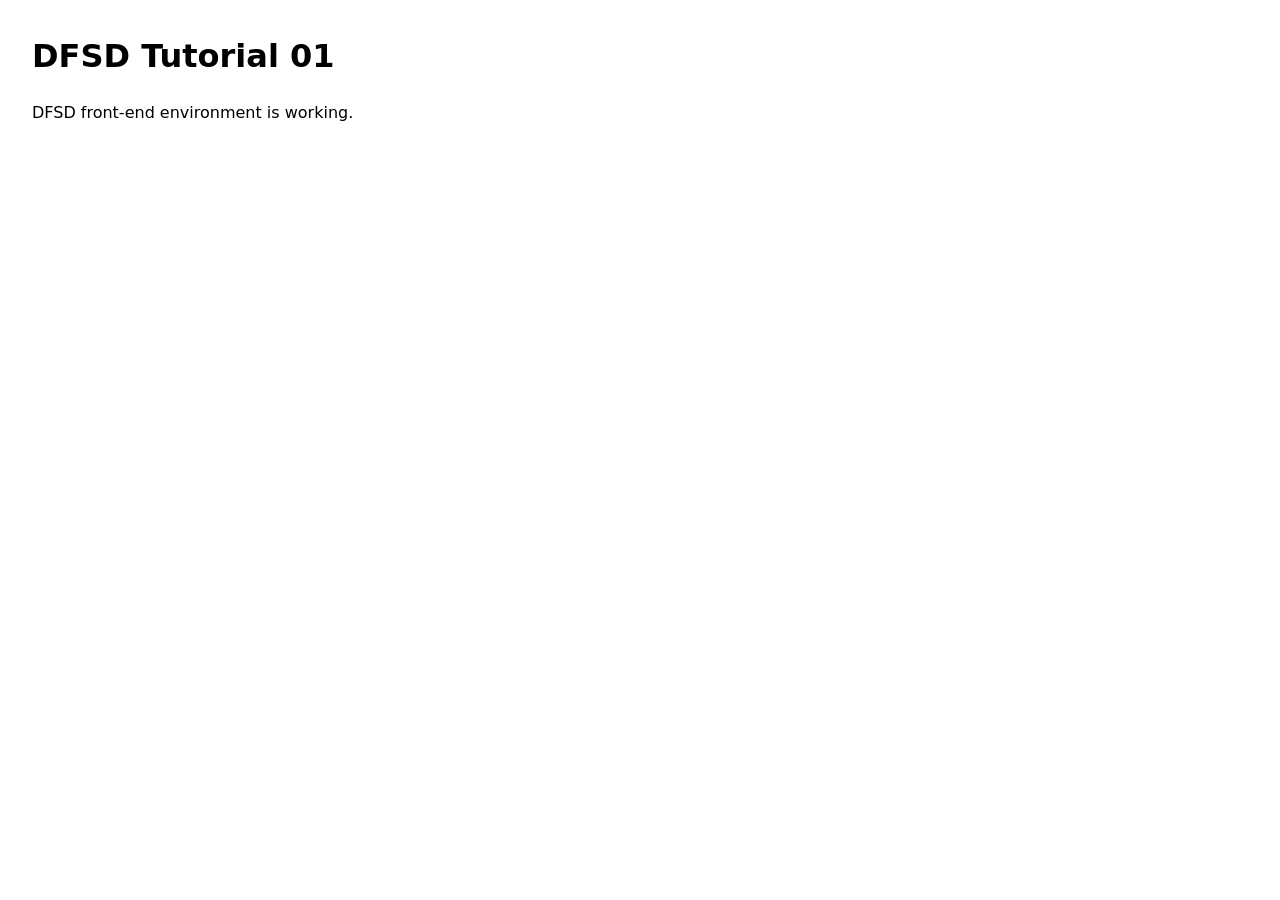
<file: 00_Tutorials/tutorial-01/index.html>
<!doctype html>
<html lang="en">
<head>
  <meta charset="utf-8">
  <title>DFSD Tutorial 01</title>
  <meta name="viewport" content="width=device-width, initial-scale=1">
  <link rel="stylesheet" href="style.css">
</head>
<body>
  <main>
    <h1>DFSD Tutorial 01</h1>
    <p id="message">JavaScript has not run yet.</p>
  </main>

  <script src="script.js"></script>
</body>
</html>
</file>
<file: 00_Tutorials/tutorial-01/style.css>
body {
  font-family: system-ui, sans-serif;
  margin: 2rem;
  line-height: 1.5;
}

main {
  max-width: 720px;
}
</file>
